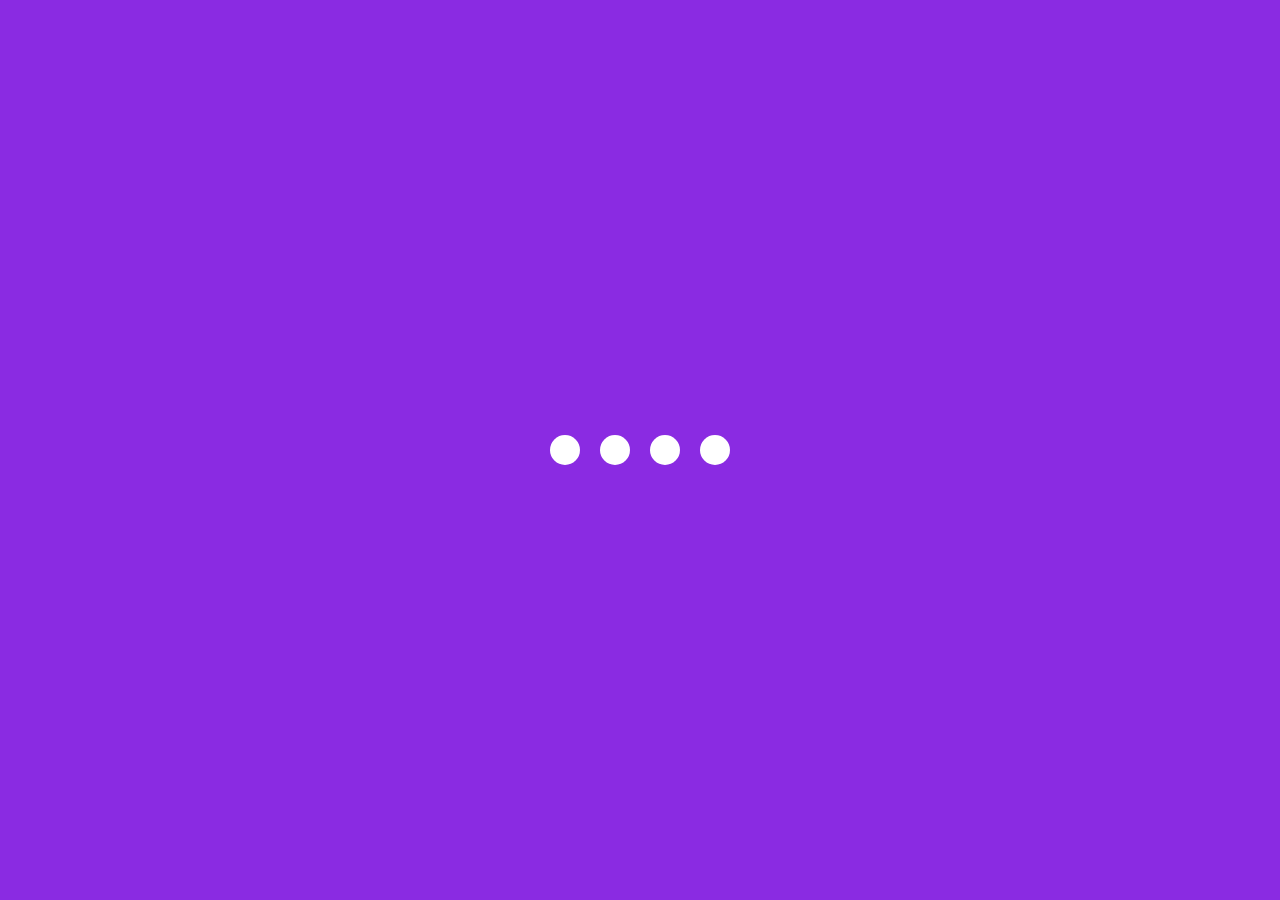
<file: 02.Dynamic Loading/index.html>
<!DOCTYPE html>
<html lang="en">
<head>
    <meta charset="UTF-8">
    <meta name="viewport" content="width=device-width, initial-scale=1.0">
    <title>Dynamic Loading</title>
    <link rel="stylesheet" href="style.css">
</head>
<body>
    <section class="wrapper">
        <div class="loader">
            <div class="loading one"></div>
            <div class="loading two"></div>
            <div class="loading three"></div>
            <div class="loading four"></div>
        </div>
    </section>
    
</body>
</html>
</file>
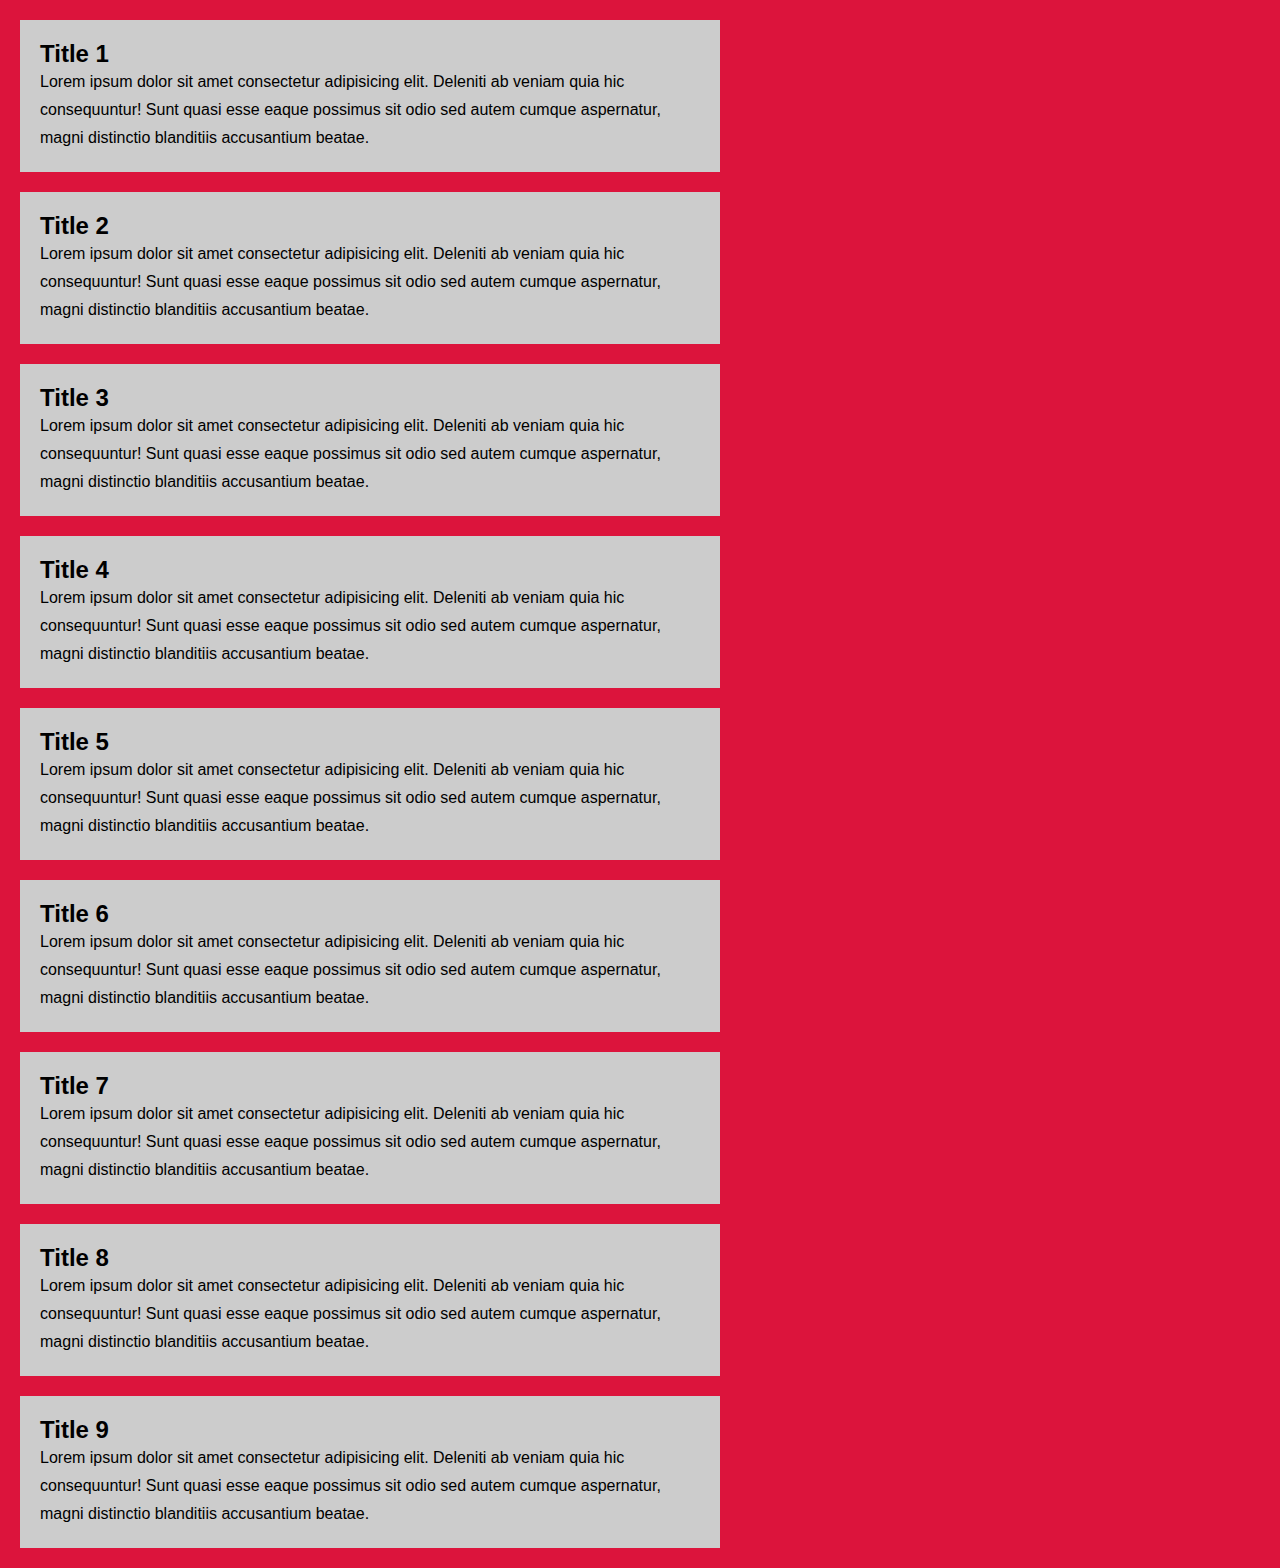
<file: 03.Custom Scrollbar/index.html>
<!DOCTYPE html>
  <html lang="en">
  <head>
    <meta charset="UTF-8">
    <meta name="viewport" content="width=device-width, initial-scale=1.0">
    <title>Custom Scrollbar</title>
    <link rel="stylesheet" href="style.css">
  </head>
  <body>
    <section>
        <div class="card">
            <h2 class="card-title">Title 1</h2>
            <p>Lorem ipsum dolor sit amet consectetur adipisicing elit. Deleniti ab veniam quia hic consequuntur! Sunt quasi esse eaque possimus sit odio sed autem cumque aspernatur, magni distinctio blanditiis accusantium beatae.</p>
        </div>
        <div class="card">
            <h2 class="card-title">Title 2</h2>
            <p>Lorem ipsum dolor sit amet consectetur adipisicing elit. Deleniti ab veniam quia hic consequuntur! Sunt quasi esse eaque possimus sit odio sed autem cumque aspernatur, magni distinctio blanditiis accusantium beatae.</p>
        </div>
        <div class="card">
            <h2 class="card-title">Title 3</h2>
            <p>Lorem ipsum dolor sit amet consectetur adipisicing elit. Deleniti ab veniam quia hic consequuntur! Sunt quasi esse eaque possimus sit odio sed autem cumque aspernatur, magni distinctio blanditiis accusantium beatae.</p>
        </div>
        <div class="card">
            <h2 class="card-title">Title 4</h2>
            <p>Lorem ipsum dolor sit amet consectetur adipisicing elit. Deleniti ab veniam quia hic consequuntur! Sunt quasi esse eaque possimus sit odio sed autem cumque aspernatur, magni distinctio blanditiis accusantium beatae.</p>
        </div>
        <div class="card">
            <h2 class="card-title">Title 5</h2>
            <p>Lorem ipsum dolor sit amet consectetur adipisicing elit. Deleniti ab veniam quia hic consequuntur! Sunt quasi esse eaque possimus sit odio sed autem cumque aspernatur, magni distinctio blanditiis accusantium beatae.</p>
        </div>
        <div class="card">
            <h2 class="card-title">Title 6</h2>
            <p>Lorem ipsum dolor sit amet consectetur adipisicing elit. Deleniti ab veniam quia hic consequuntur! Sunt quasi esse eaque possimus sit odio sed autem cumque aspernatur, magni distinctio blanditiis accusantium beatae.</p>
        </div>
        <div class="card">
            <h2 class="card-title">Title 7</h2>
            <p>Lorem ipsum dolor sit amet consectetur adipisicing elit. Deleniti ab veniam quia hic consequuntur! Sunt quasi esse eaque possimus sit odio sed autem cumque aspernatur, magni distinctio blanditiis accusantium beatae.</p>
        </div>
        <div class="card">
            <h2 class="card-title">Title 8</h2>
            <p>Lorem ipsum dolor sit amet consectetur adipisicing elit. Deleniti ab veniam quia hic consequuntur! Sunt quasi esse eaque possimus sit odio sed autem cumque aspernatur, magni distinctio blanditiis accusantium beatae.</p>
        </div>
        <div class="card">
            <h2 class="card-title">Title 9</h2>
            <p>Lorem ipsum dolor sit amet consectetur adipisicing elit. Deleniti ab veniam quia hic consequuntur! Sunt quasi esse eaque possimus sit odio sed autem cumque aspernatur, magni distinctio blanditiis accusantium beatae.</p>
        </div>
    </section>
    
  </body>
  </html>
</file>
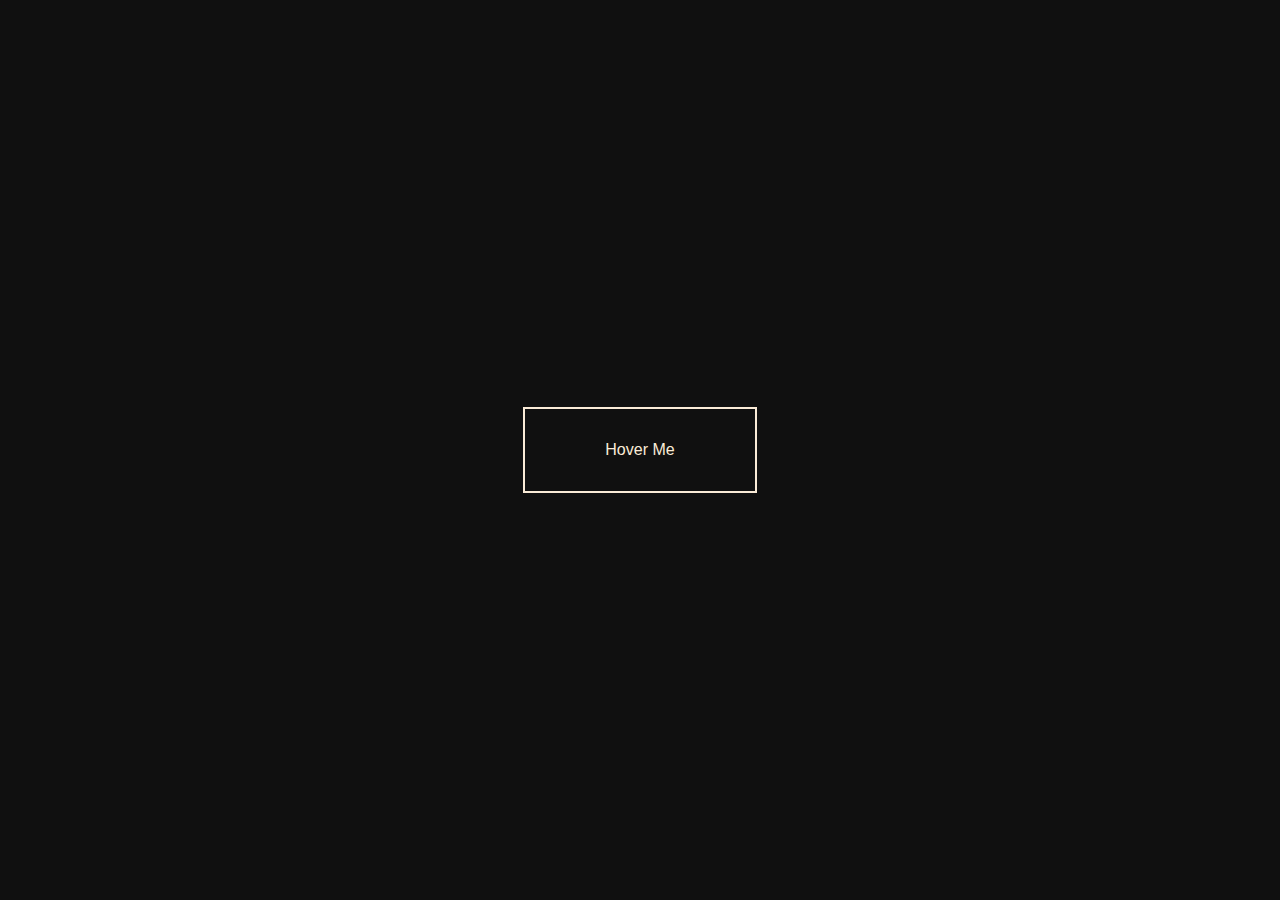
<file: 05.Top 5 Creative Button/btn1/index.html>
<!DOCTYPE html>
<html lang="en">
<head>
    <meta charset="UTF-8">
    <meta name="viewport" content="width=device-width, initial-scale=1.0">
    <title>Button 1</title>
    <link rel="stylesheet" href="style.css">
</head>
<body>
    <section class="container">
        <a href="">Hover Me</a>
    </section>
    
</body>
</html>
</file>
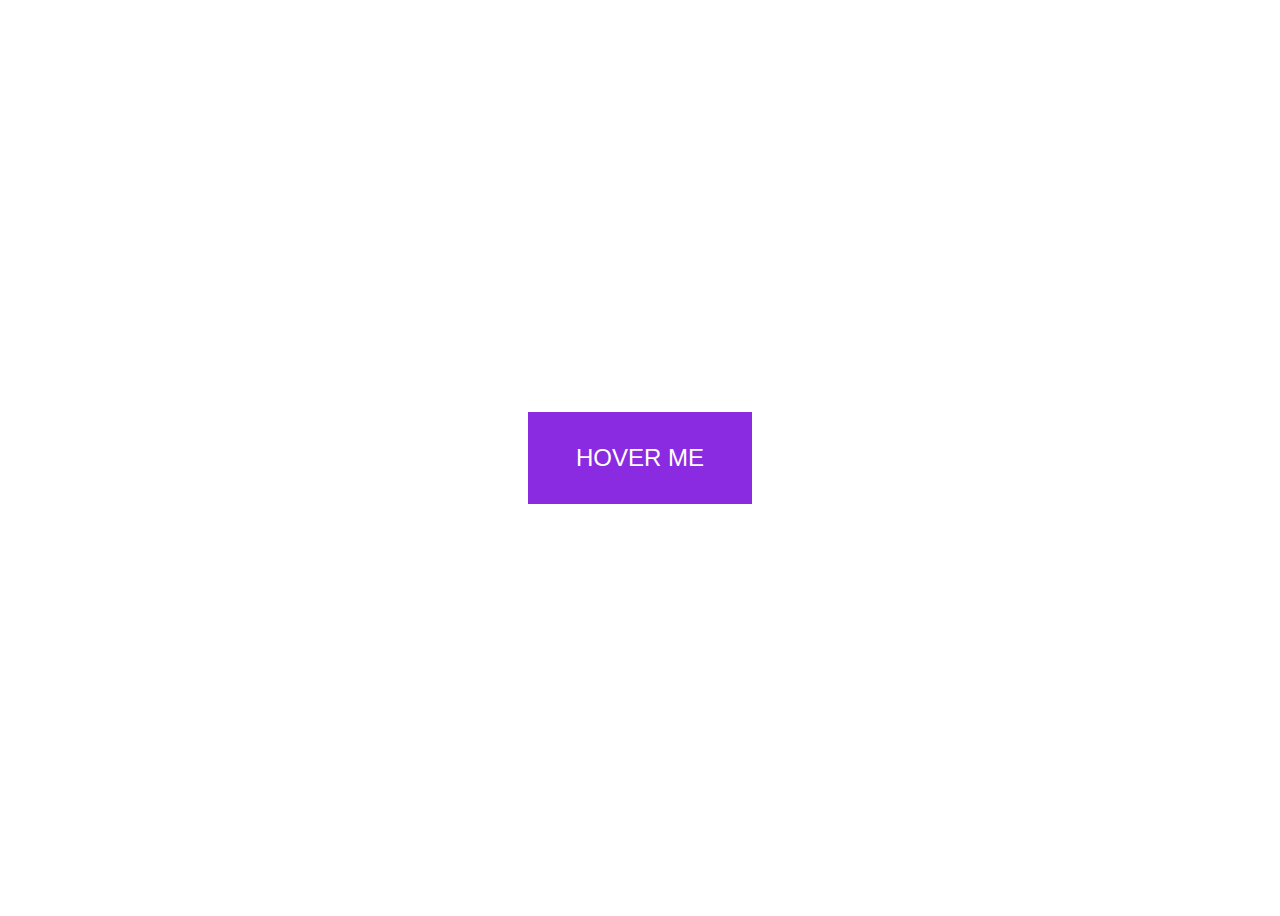
<file: 05.Top 5 Creative Button/btn2/index.html>
<!DOCTYPE html>
<html lang="en">
<head>
    <meta charset="UTF-8">
    <meta name="viewport" content="width=device-width, initial-scale=1.0">
    <title>Button 2</title>
    <link rel="stylesheet" href="style.css">
</head>
<body>
    <a href="">Hover Me</a>
    
</body>
</html>
</file>
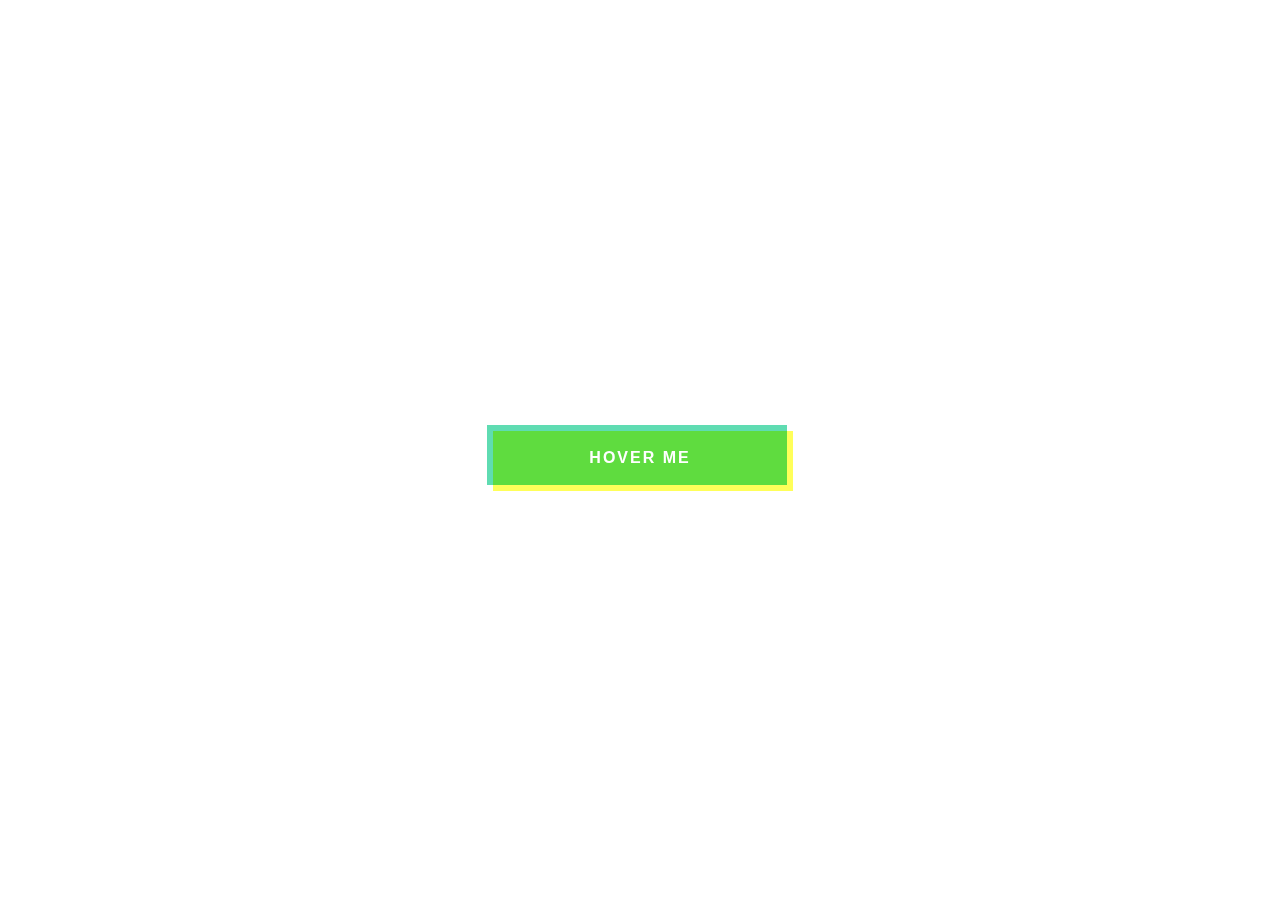
<file: 05.Top 5 Creative Button/btn3/index.html>
<!DOCTYPE html>
<html lang="en">
<head>
    <meta charset="UTF-8">
    <meta name="viewport" content="width=device-width, initial-scale=1.0">
    <title>Button 3</title>
    <link rel="stylesheet" href="style.css">
</head>
<body>
    <a href="">Hover Me</a>
</body>
</html>
</file>
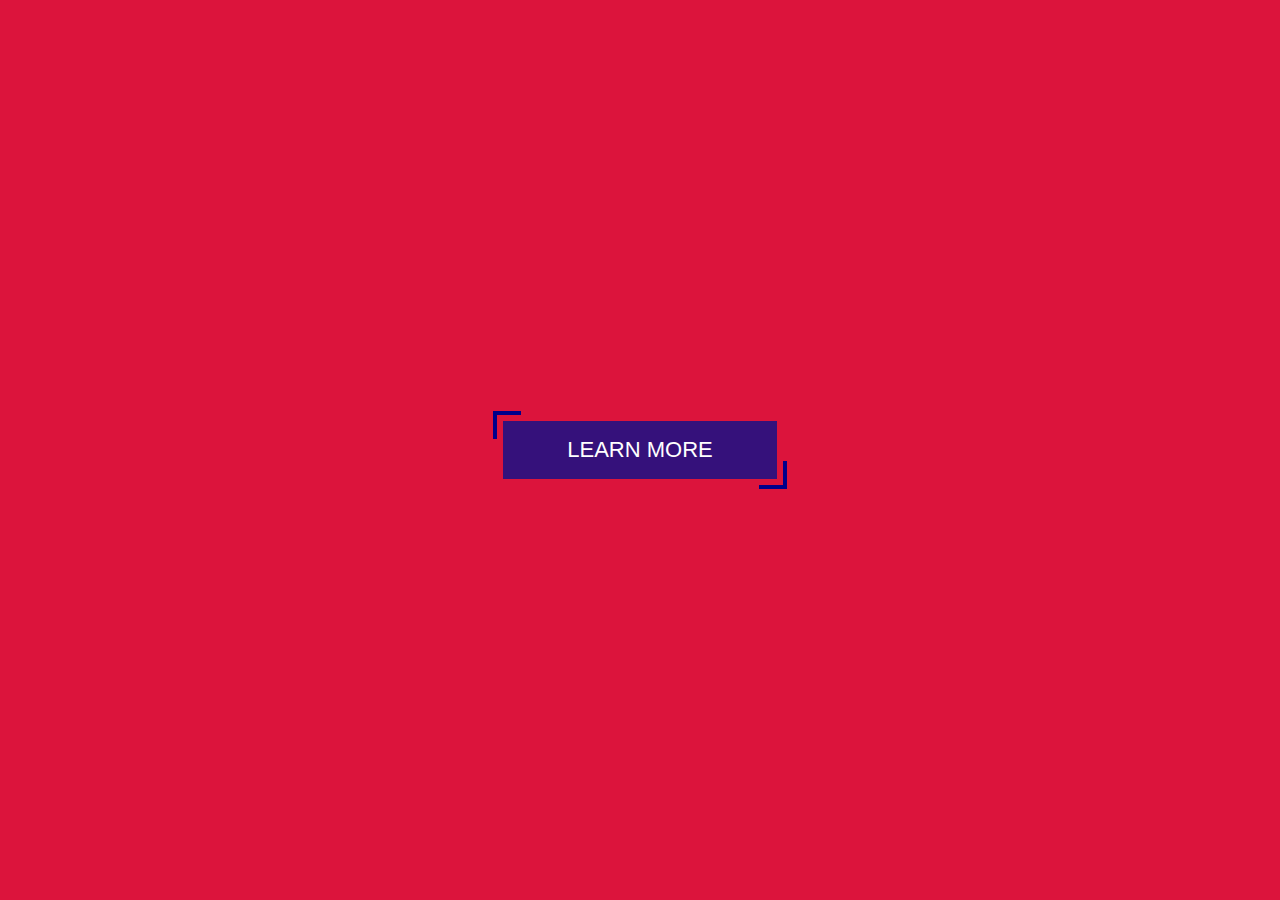
<file: 05.Top 5 Creative Button/btn4/index.html>
<!DOCTYPE html>
<html lang="en">
<head>
    <meta charset="UTF-8">
    <meta name="viewport" content="width=device-width, initial-scale=1.0">
    <title>Button 1</title>
    <link rel="stylesheet" href="style.css">
</head>
<body>
    <section class="container">
        <button class="btn">Learn More</button>
    </section>
</body>
</html>
</file>
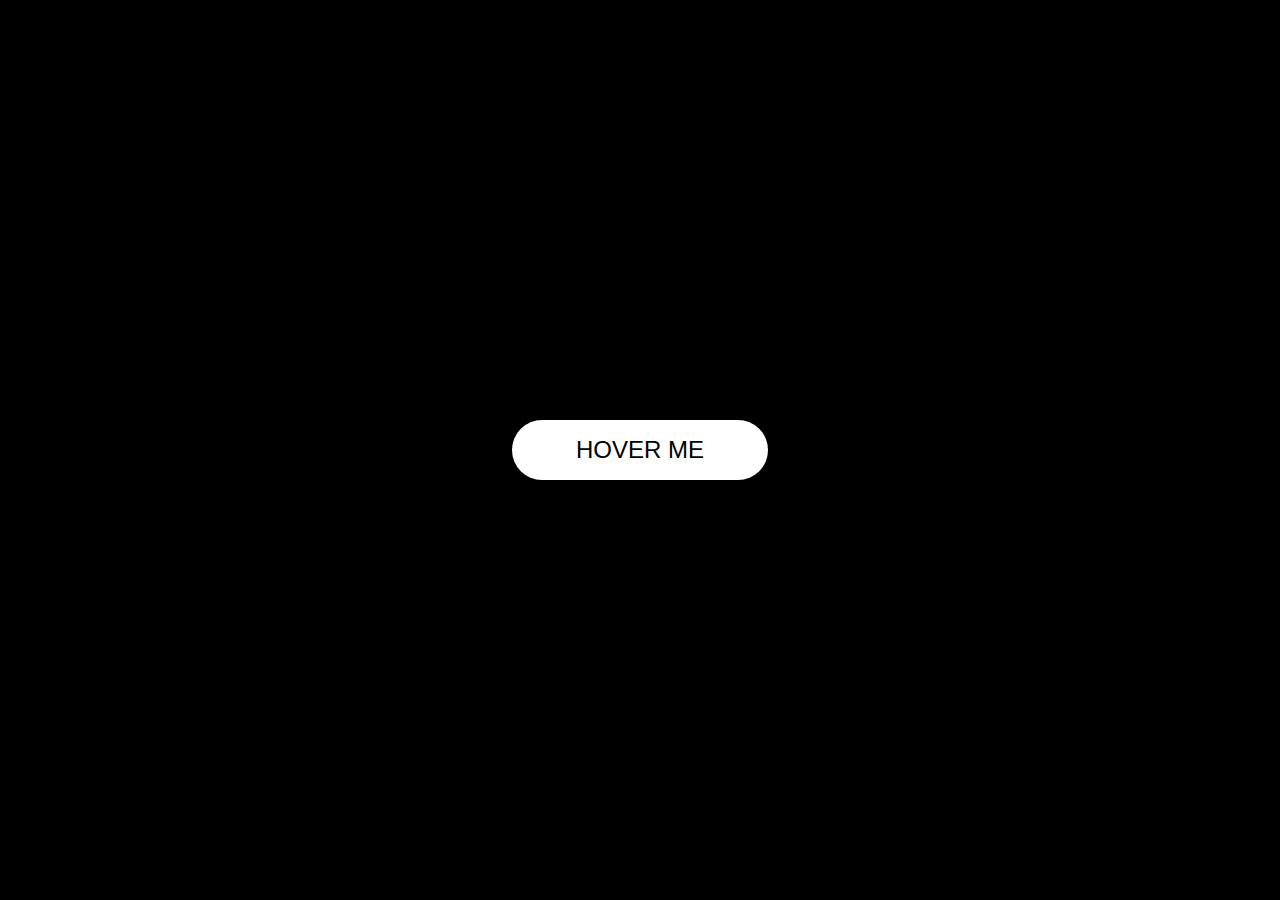
<file: 05.Top 5 Creative Button/btn5/index.html>
<!DOCTYPE html>
<html lang="en">
<head>
    <meta charset="UTF-8">
    <meta name="viewport" content="width=device-width, initial-scale=1.0">
    <title>Button 5</title>
    <link rel="stylesheet" href="style.css">
</head>
<body>
    <section class="container">
        <a href="">Hover Me</a>
    </section>
    
</body>
</html>
</file>
<file: 02.Dynamic Loading/style.css>
*{
    margin: 0;
    padding: 0;
    box-sizing: border-box;
}

body{
    background-color: blueviolet;
}

.wrapper{
    display: flex;
    justify-content: center;
    align-items: center;
    min-height: 100vh;
}

.wrapper .loader{
    display: flex;
    justify-content: space-evenly;
    padding: 0 20px;
}

.loader .loading{
    background: white;
    width: 30px;
    height: 30px;
    border-radius: 50px;
    margin: 0 10px;
    animation: load 0.8s ease infinite;
}

.loader .loading.one{
    animation-delay: 0.3s;
}
.loader .loading.two{
    animation-delay: 0.4s;
}
.loader .loading.three{
    animation-delay: 0.5s;
}

@keyframes load {
    0%{
        width: 30px;
        height: 30px;
    }
    50%{
        width: 20px;
        height: 20px;
    }
}
</file>
<file: 03.Custom Scrollbar/style.css>
*{
    padding: 0;
    margin: 0;
    box-sizing: border-box;
    font-family: sans-serif;
}

body{
    background: crimson;
}

.card{
    width: 700px;
    background: #ccc;
    padding: 20px;
    margin:20px;
    line-height: 28px;
}

/* Scrollbar */

::-webkit-scrollbar{
    background-color: transparent;
    width:10px;
    border: 2px dotted white;
}

::-webkit-scrollbar-thumb{
    border-radius: 100px;
    background-color: #08AEEA;
    background-image: linear-gradient(0deg, #08AEEA 0%, #2AF598 100%);


}
</file>
<file: 05.Top 5 Creative Button/btn1/style.css>
*{
    padding: 0;
    margin: 0;
    box-sizing: border-box;
}

.container{
    display: flex;
    justify-content: center;
    align-items: center;
    height: 100vh;
    background: rgb(16,16,16);
    font-family: sans-serif;
}

a{
    text-decoration: none;
    border: 2px solid antiquewhite;
    padding: 2rem 5rem;
    position: relative;
    overflow: hidden;
    transition: all 1s;
    color: antiquewhite;
}

a:before{
    content: "DOWNLOAD";
    font-weight: bold;
    color: black;
    position: absolute;
    left: 0;
    top: 0;
    height: 100%;
    width: 100%;
    background: antiquewhite;
    transform: translateY(-100%);
    transition: all 1s;
    display: flex;
    justify-content: center;
    align-items: center;
}

a:hover:before{
    transform: translateY(0) ;
}
</file>
<file: 05.Top 5 Creative Button/btn2/style.css>
body{
    height: 100vh;
    display: flex;
    justify-content: center;
    align-items: center;
    font-family: sans-serif;
}

a{
    padding: 2rem 3rem;
    text-transform: uppercase;
    background-color: blueviolet;
    color: white;
    font-size: 1.5rem;
    position: relative;
    text-decoration: none;
}

a:before{
    content: "button";
    position: absolute;
    top: 0;
    left: 0;
    width: 100%;
    height: 100%;
    background: crimson;
    /* center our content */
    display: flex;
    justify-content: center;
    align-items: center;
    /* adding rotation */
    transform: rotateX(270deg);
    transform-origin: top;
    transition: all 0.5s;
}

a:after{
    content: "button";
    position: absolute;
    top: 0;
    left: 0;
    width: 100%;
    height: 100%;
    background: rgb(14,231,14);
    display: flex;
    justify-content: center;
    align-items: center;
    transform: rotateX(270deg);
    transform-origin: top;
    transition: all 0.5s;
    transition-delay: 0.25s ;
}

a:hover:before,a:hover:after{
    transform: rotateX(0);
}
</file>
<file: 05.Top 5 Creative Button/btn3/style.css>
body{
    height: 100vh;
    display: flex;
    justify-content: center;
    align-items: center;
    font-family: sans-serif;
}

a{
    width: 300px;
    height: 60px;
    text-decoration: none;
    text-transform: uppercase;
    background: transparent;
    text-align: center;
    line-height: 60px;
    font-weight: bold;
    letter-spacing: 2px;
    position: relative;
    transition: all 0.2s;
    color: white;
}

a:before{
    content: "";
    position:absolute;
    top: -3px;
    left: -3px;
    width: 100%;
    height: 100%;
    background: #06c988a4;
    z-index: -1;
    mix-blend-mode: multiply;
    transition: all 0.2s;
    transform-origin: top;
}

a:after{
    content: "";
    position: absolute;
    top:3px;
    left: 3px;
    width: 100%;
    height: 100%;
    background: #ffff00a6;
    z-index: -1;
    mix-blend-mode: multiply;
    transition: all 0.2s;
    transform-origin: bottom;
}

a:hover:before{
    top: -6px;
    left: 0;
    transform: perspective(1000px) rotateX(75deg);
}

a:hover:after{
    top: -6px;
    left: 0;
    transform: perspective(1000px) rotateX(-75deg);
}

a:hover{
    color: black;
}
</file>
<file: 05.Top 5 Creative Button/btn4/style.css>
*{
    padding: 0;
    margin: 0;
    box-sizing: border-box;
}

.container{
    height: 100vh;
    display: flex;
    justify-content: center;
    align-items: center;
    font-family: sans-serif;
    background: crimson;
}

.btn{
    border: none;
    padding: 1rem 4rem;
    background: rgba(17,17,137,0.824);
    color: white;
    font-size: 22px;
    text-transform: uppercase;
    position: relative;
    cursor: pointer;
}

.btn:before{
    content: "";
    position: absolute;
    width: 24px;
    height: 24px;
    top: -10px;
    left: -10px;
    /* background: teal; */
    border-top: 4px solid darkblue;
    border-left: 4px solid darkblue;
    transition: all 0.25s;
}

.btn:after{
    content: "";
    position: absolute;
    width: 24px;
    height: 24px;
    bottom: -10px;
    right: -10px;
    /* background: teal; */
    border-bottom: 4px solid darkblue;
    border-right: 4px solid darkblue;
    transition: all 0.25s;
}

.btn:hover:before,
.btn:hover:after{
    height: 100%;
    width: 100%;
}
</file>
<file: 05.Top 5 Creative Button/btn5/style.css>
*{
    padding: 0;
    margin: 0;
    box-sizing: border-box;
}

.container{
    height: 100vh;
    display: flex;
    justify-content: center;
    align-items: center;
    font-family: sans-serif;
    background-color: black;
}

a{
    position: absolute;
    text-decoration: none;
    text-transform: uppercase;
    padding: 1rem 4rem;
    background: white;
    color: black;
    border-radius: 100px;
    font-size: 1.5rem;
    transition: all 0.2s;
}

a:before{
    content: "";
    position: absolute;
    top: 0;
    left: 0;
    width: 100%;
    height: 100%;
    background: white;
    border-radius: 100px;
    transition: all 1s;
    z-index: -1;
}

a:hover:before{
    transform: scaleX(1.4) scaleY(1.6);
    opacity: 0;
}

a:hover{
    transform: translateX(-3px);
    box-shadow: 0 10px 20px rgba(0,0,0,0.2);
}

a:active{
    transform: translateX(-3px);
    box-shadow: 0 10px 20px rgba(0,0,0,0.2);
}
</file>
